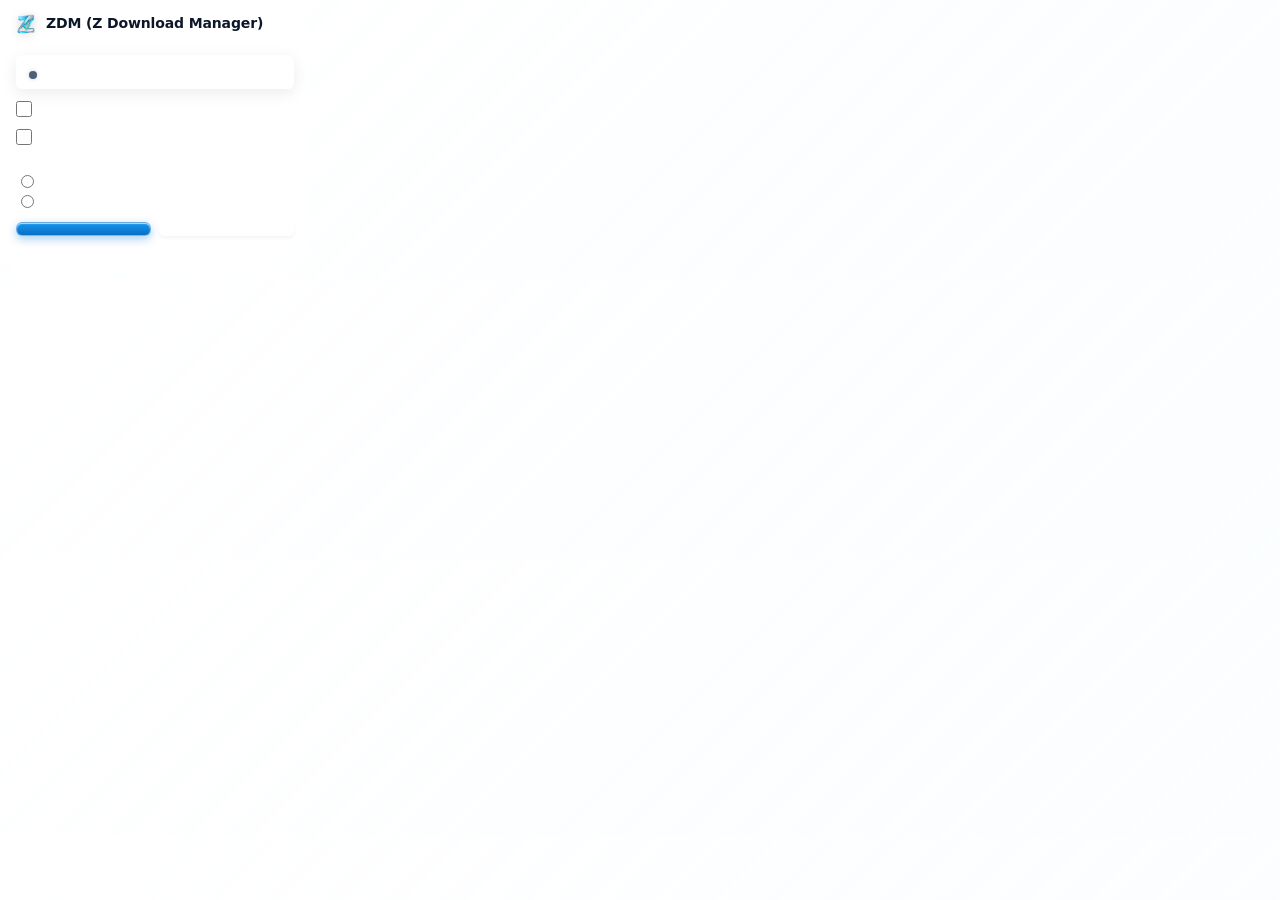
<file: extension/popup.html>
<!doctype html>
<html>
<head>
<meta charset="utf-8">
<link rel="stylesheet" href="popup.css">
</head>
<body>
  <header>
    <img src="icons/icon-32.png" width="20" height="20" alt="">
    <span>ZDM (Z Download Manager)</span>
  </header>
  <section id="status" class="status" role="status">
    <span class="dot" aria-hidden="true"></span>
    <span id="status-text"></span>
  </section>
  <a id="fix" class="link" hidden data-i18n="popup_fix" target="_blank" rel="noopener"></a>
  <p id="declined" class="declined" hidden><span id="declined-what"></span><span id="declined-why"></span></p>
  <label class="switch">
    <input id="take" type="checkbox">
    <span data-i18n="popup_take"></span>
  </label>
  <label class="switch" id="proxy-row" hidden>
    <input id="proxy" type="checkbox">
    <span data-i18n="popup_proxy"></span>
  </label>
  <label class="switch" id="video-hide-fullscreen-row">
    <input id="video-hide-fullscreen" type="checkbox">
    <span data-i18n="popup_video_hide_fullscreen"></span>
  </label>
  <section id="send" class="send">
    <h2 data-i18n="popup_send_to"></h2>
    <label class="choice"><input type="radio" name="to" id="to-here"> <span data-i18n="popup_send_here"></span></label>
    <label class="choice"><input type="radio" name="to" id="to-remote"> <span data-i18n="popup_send_remote"></span></label>
    <div id="remote-form" hidden>
      <input id="remote-url" type="url" dir="ltr" placeholder="https://192.168.1.10:8463/" aria-labelledby="to-remote">
      <input id="remote-code" inputmode="numeric" maxlength="9" dir="ltr" data-i18n-placeholder="popup_remote_code">
      <div class="actions">
        <button id="remote-open" data-i18n="popup_remote_open"></button>
        <button id="remote-pair" class="accent" data-i18n="popup_remote_pair"></button>
      </div>
      <p class="note" data-i18n="popup_remote_help"></p>
      <p id="remote-said" class="note bad" role="status" hidden></p>
    </div>
  </section>
  <button id="exclude" class="row" hidden></button>
  <p id="excluded" class="excluded" role="status" hidden><span id="excluded-text"></span><button id="undo" class="undo" data-i18n="popup_undo"></button></p>
  <div class="actions">
    <button id="open" class="accent" data-i18n="popup_open"></button>
    <button id="options" data-i18n="popup_options"></button>
  </div>
  <section id="media" class="media" hidden>
    <h2 data-i18n="popup_media"></h2>
    <label class="switch">
      <input id="media-title-name" type="checkbox">
      <span data-i18n="popup_media_title_name"></span>
    </label>
    <ul id="media-list"></ul>
    <p id="media-none" class="note" data-i18n="popup_media_none" hidden></p>
    <p id="media-said" class="note" role="status" hidden></p>
  </section>
  <p class="note" data-i18n="popup_alt"></p>
  <footer>
    <span class="footer-links">
      <a id="help" class="link" data-i18n="popup_help" target="_blank" rel="noopener"></a>
      <a id="support" class="link" data-i18n="popup_support" target="_blank" rel="noopener"></a>
    </span>
    <span id="version"></span>
  </footer>
  <script src="popup.js"></script>
</body>
</html>
</file>
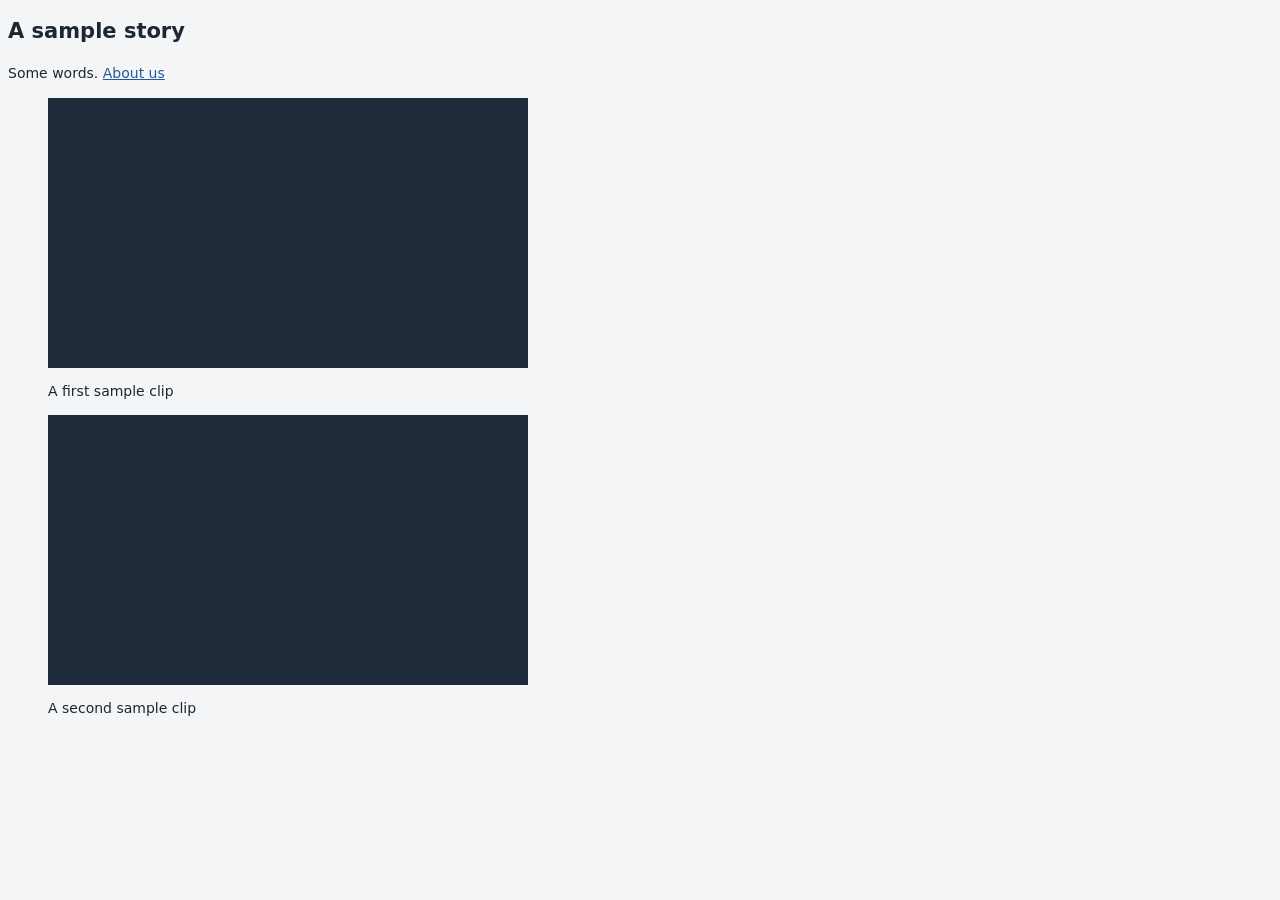
<file: tools/extension/feeds/article.html>
<!doctype html>
<!-- A site the extension knows nothing of: an article with two players and no post around them.
     The page is still theirs to yt-dlp (its generic reader), as before (our own sample). -->
<html><head><meta charset="utf-8"><meta name="mdm-page" content="http://news.example.test/2026/11/a-sample-story"><title>A sample story</title><link rel="stylesheet" href="feeds.css"></head>
<body>
<article><h1>A sample story</h1>
  <p>Some words. <a href="/about">About us</a></p>
  <figure><video data-expect="page"></video><figcaption>A first sample clip</figcaption></figure>
  <figure><video data-expect="page"></video><figcaption>A second sample clip</figcaption></figure>
</article>
</body></html>
</file>
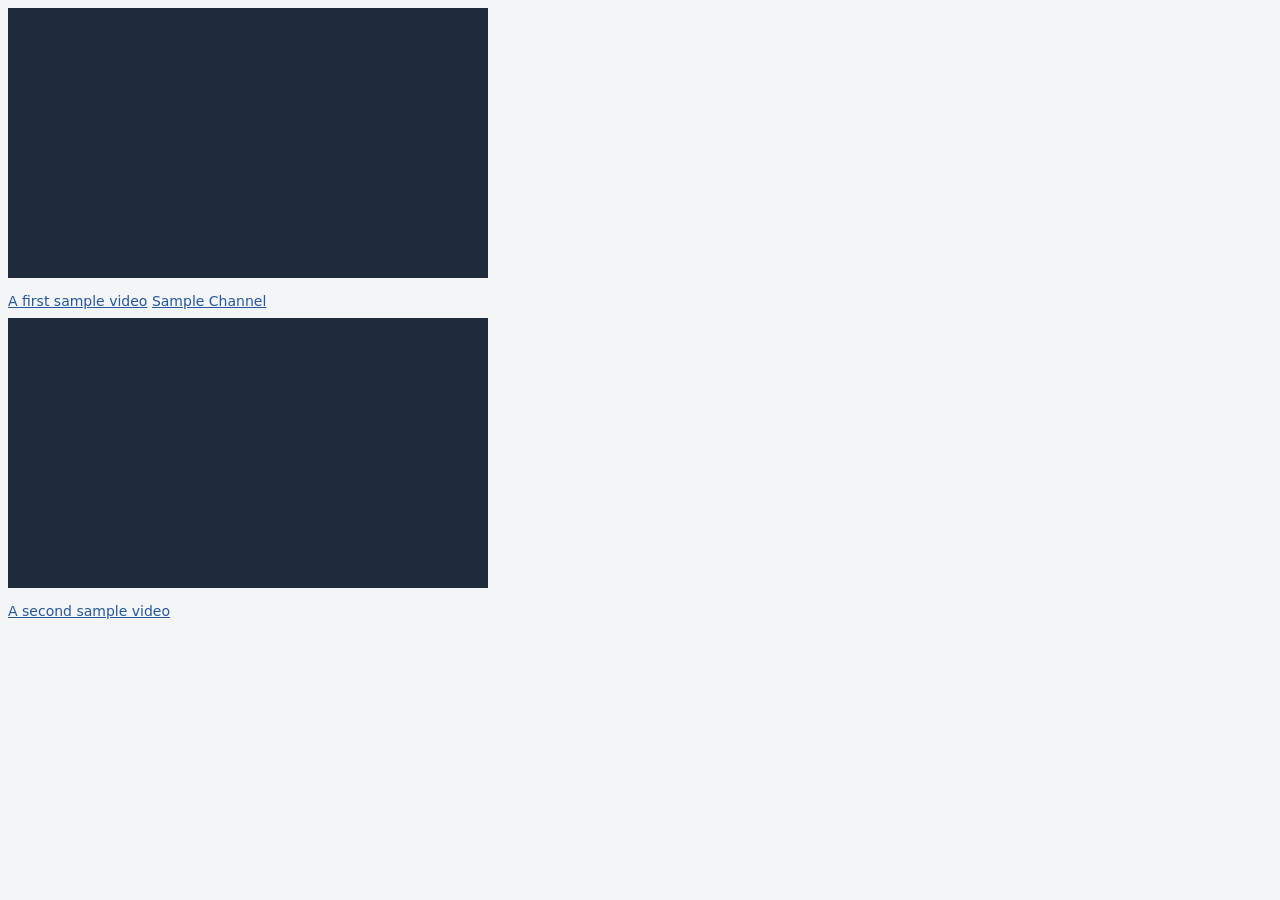
<file: tools/extension/feeds/dailymotion.html>
<!doctype html>
<!-- Dailymotion's home, its cards playing a preview in place (our own sample: no real account or
     video). -->
<html><head><meta charset="utf-8"><meta name="mdm-page" content="https://www.dailymotion.com/"><title>Dailymotion</title><link rel="stylesheet" href="feeds.css"></head>
<body>
<main><div class="feed">
  <div class="card"><a href="/video/x9sampl1"><div class="preview"><video data-expect="https://www.dailymotion.com/video/x9sampl1"></video></div></a>
    <a href="/video/x9sampl1">A first sample video</a> <a href="/samplechannel">Sample Channel</a></div>
  <div class="card"><div class="preview"><video data-expect="https://www.dailymotion.com/video/x9sampl2"></video></div>
    <a href="https://www.dailymotion.com/video/x9sampl2?playlist=x6sampl">A second sample video</a></div>
</div></main>
</body></html>
</file>
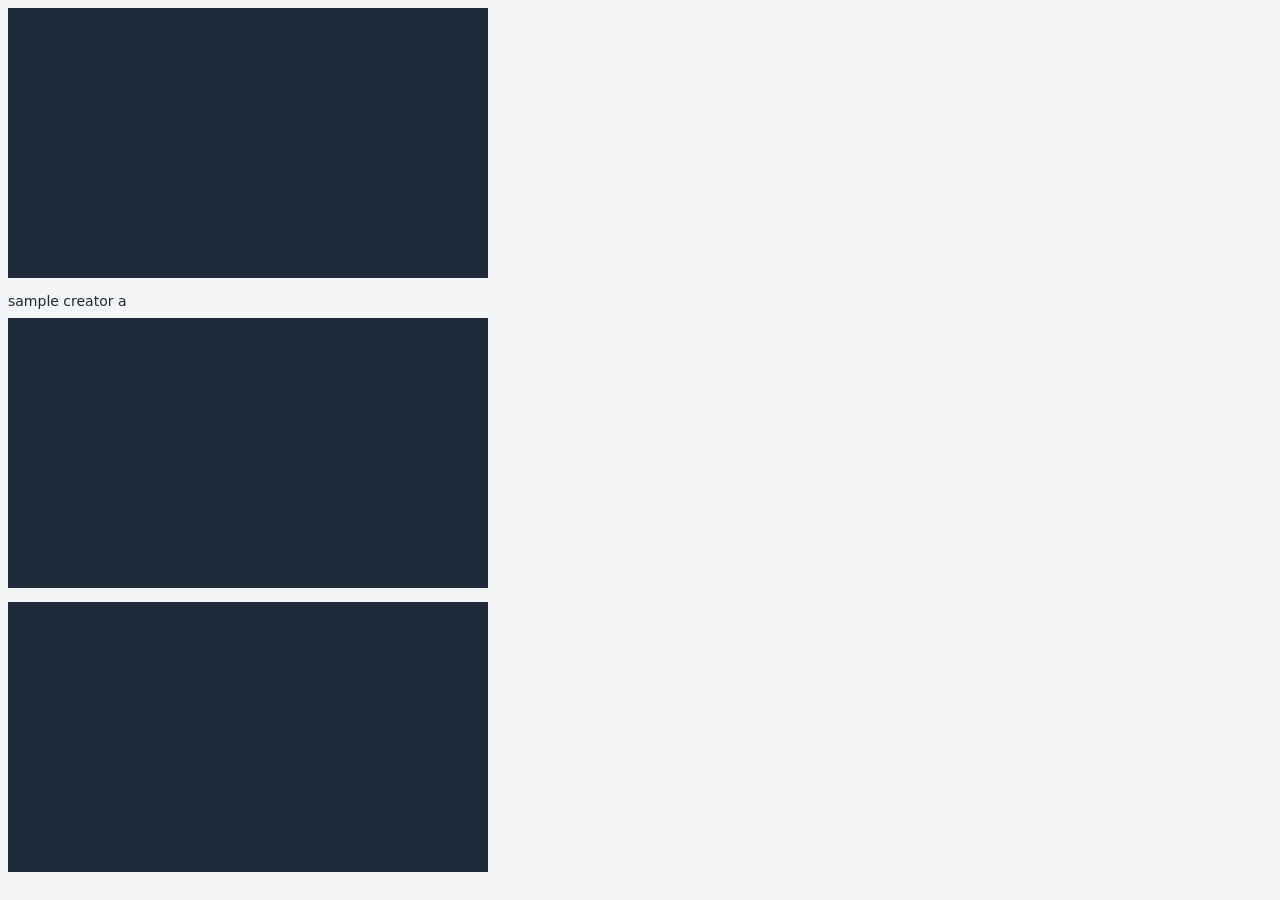
<file: tools/extension/feeds/douyin.html>
<!doctype html>
<!-- Douyin's recommended feed, reduced to what names a video (our own sample: no real account or
     video). Each slide carries its post's id (data-e2e-vid, the aweme id), read as yt-dlp's
     /video/<id>; the active one and the next one the player has ready below it (#1092). -->
<html><head><meta charset="utf-8"><meta name="mdm-page" content="https://www.douyin.com/?recommend=1"><title>抖音-记录美好生活</title><link rel="stylesheet" href="feeds.css"></head>
<body>
<main id="douyin-right-container"><div id="slidelist"><div data-e2e="slideList">
  <div data-e2e="feed-item">
    <div id="sliderVideo" data-e2e="feed-active-video" data-e2e-vid="7690000000000000001">
      <div><div data-xgplayerid="sample-1"><xg-video-container><video data-expect="https://www.douyin.com/video/7690000000000000001"></video></xg-video-container></div></div>
      <div class="info"><span>sample creator a</span></div>
    </div>
  </div>
  <div data-e2e="feed-item">
    <div id="sliderVideo" data-e2e="feed-video" data-e2e-vid="7690000000000000002">
      <div><div data-xgplayerid="sample-2"><xg-video-container><video data-expect="https://www.douyin.com/video/7690000000000000002"></video></xg-video-container></div></div>
    </div>
  </div>
  <div data-e2e="feed-item">
    <div data-e2e="feed-live">
      <div><xg-video-container><video data-expect="none"></video></xg-video-container></div>
    </div>
  </div>
</div></div></main>
</body></html>
</file>
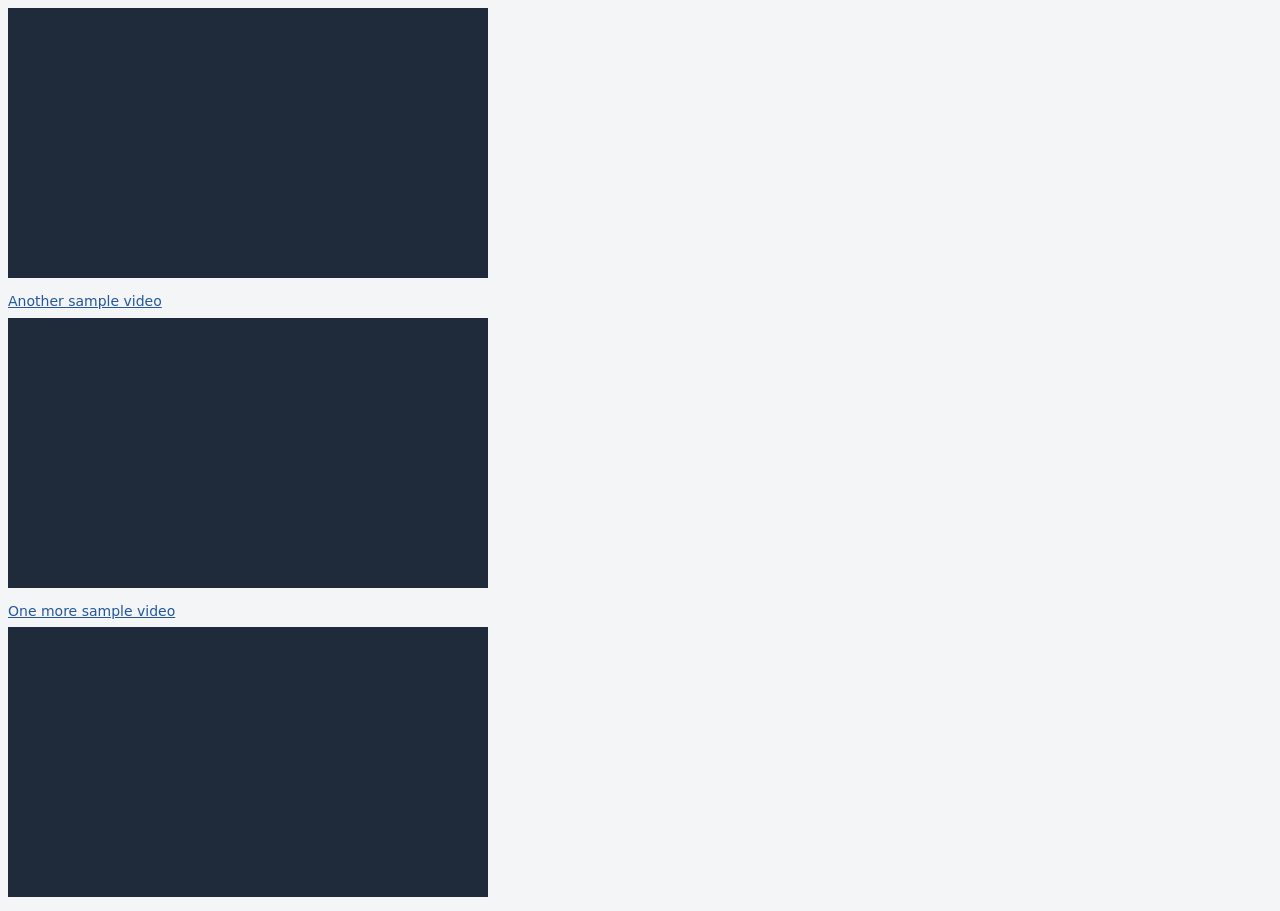
<file: tools/extension/feeds/facebook-watch.html>
<!doctype html>
<!-- A Facebook video's own page: its player names nothing, the page is the video's; the videos
     listed under it name their own. -->
<html><head><meta charset="utf-8"><meta name="mdm-page" content="https://www.facebook.com/watch/?v=5678901234567890"><title>Facebook</title><link rel="stylesheet" href="feeds.css"></head>
<body>
<div role="main">
  <div class="x1lliihq"><video data-expect="page"></video></div>
  <div class="more-videos">
    <div><a href="https://www.facebook.com/watch/?v=6789012345678901">Another sample video</a><video data-expect="https://www.facebook.com/watch/?v=6789012345678901"></video></div>
    <div><a href="https://www.facebook.com/watch/?v=7890123456789012">One more sample video</a><video data-expect="https://www.facebook.com/watch/?v=7890123456789012"></video></div>
  </div>
</div>
</body></html>
</file>
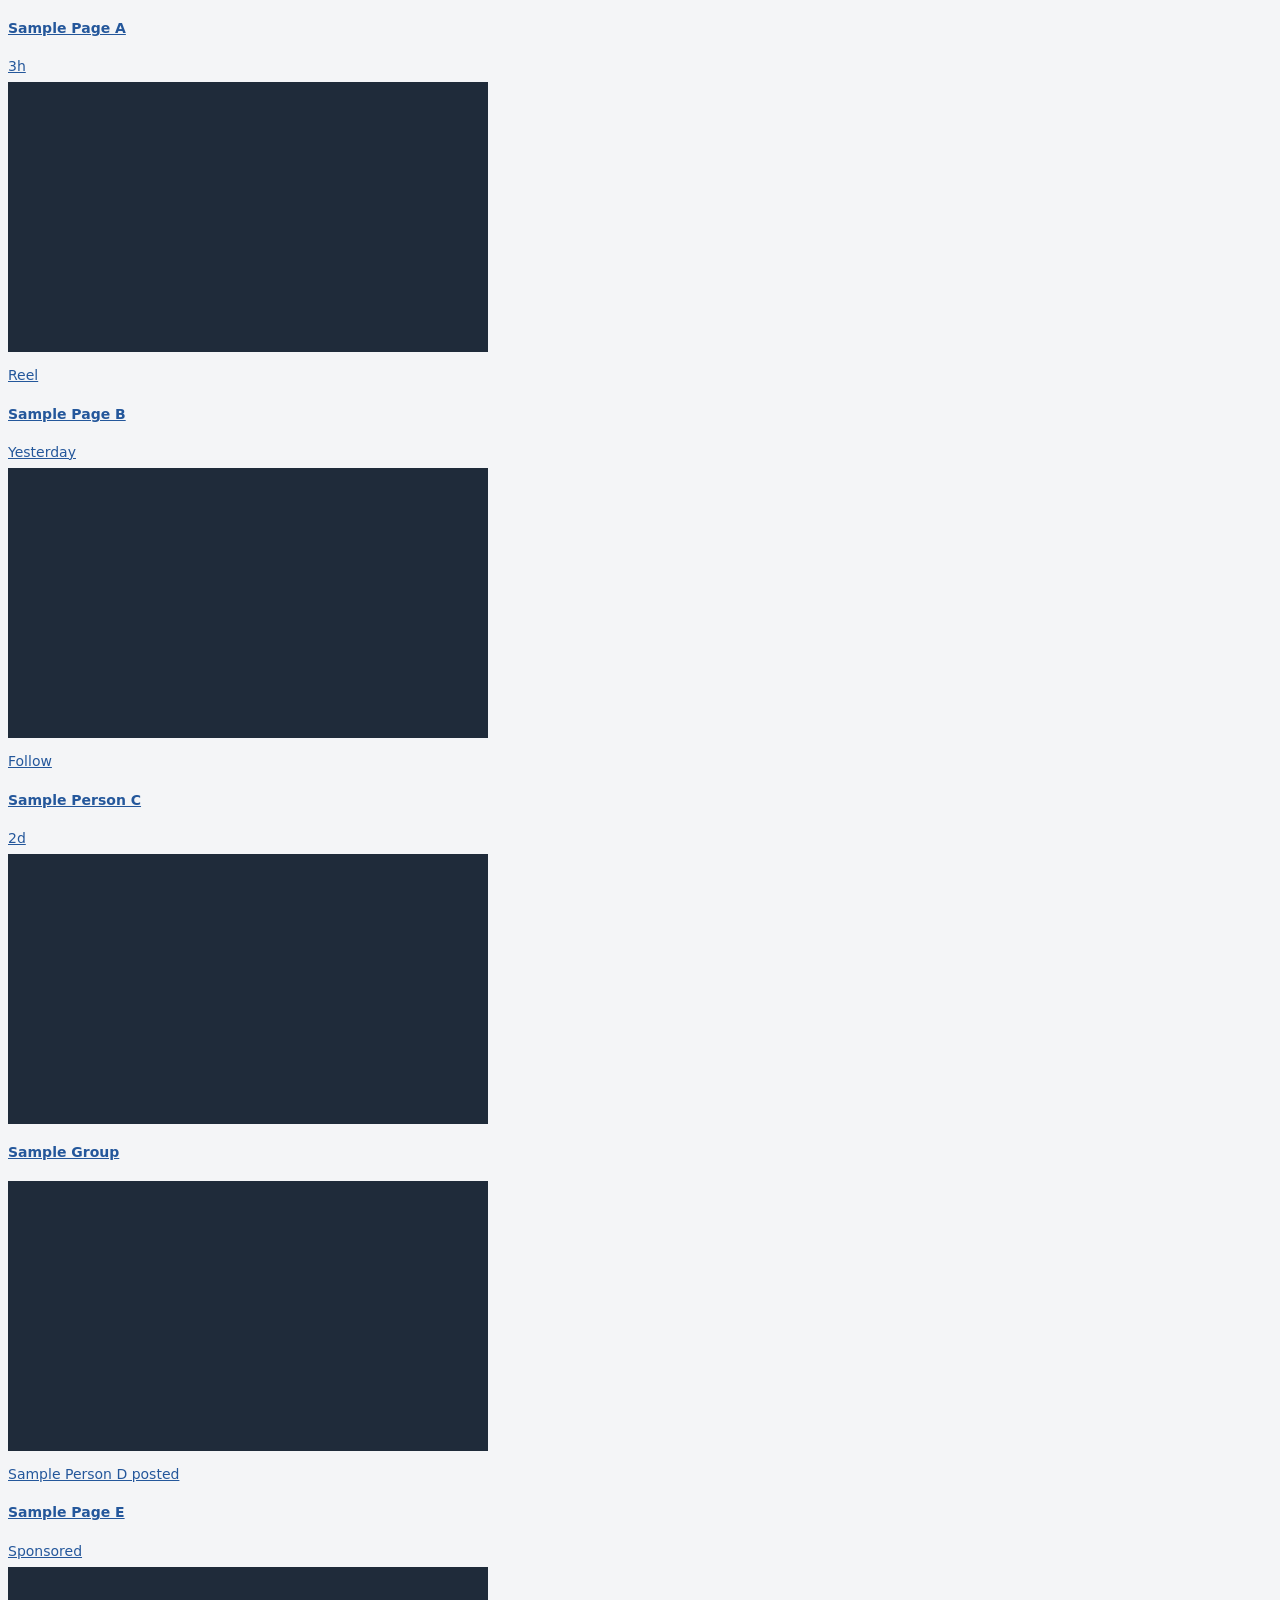
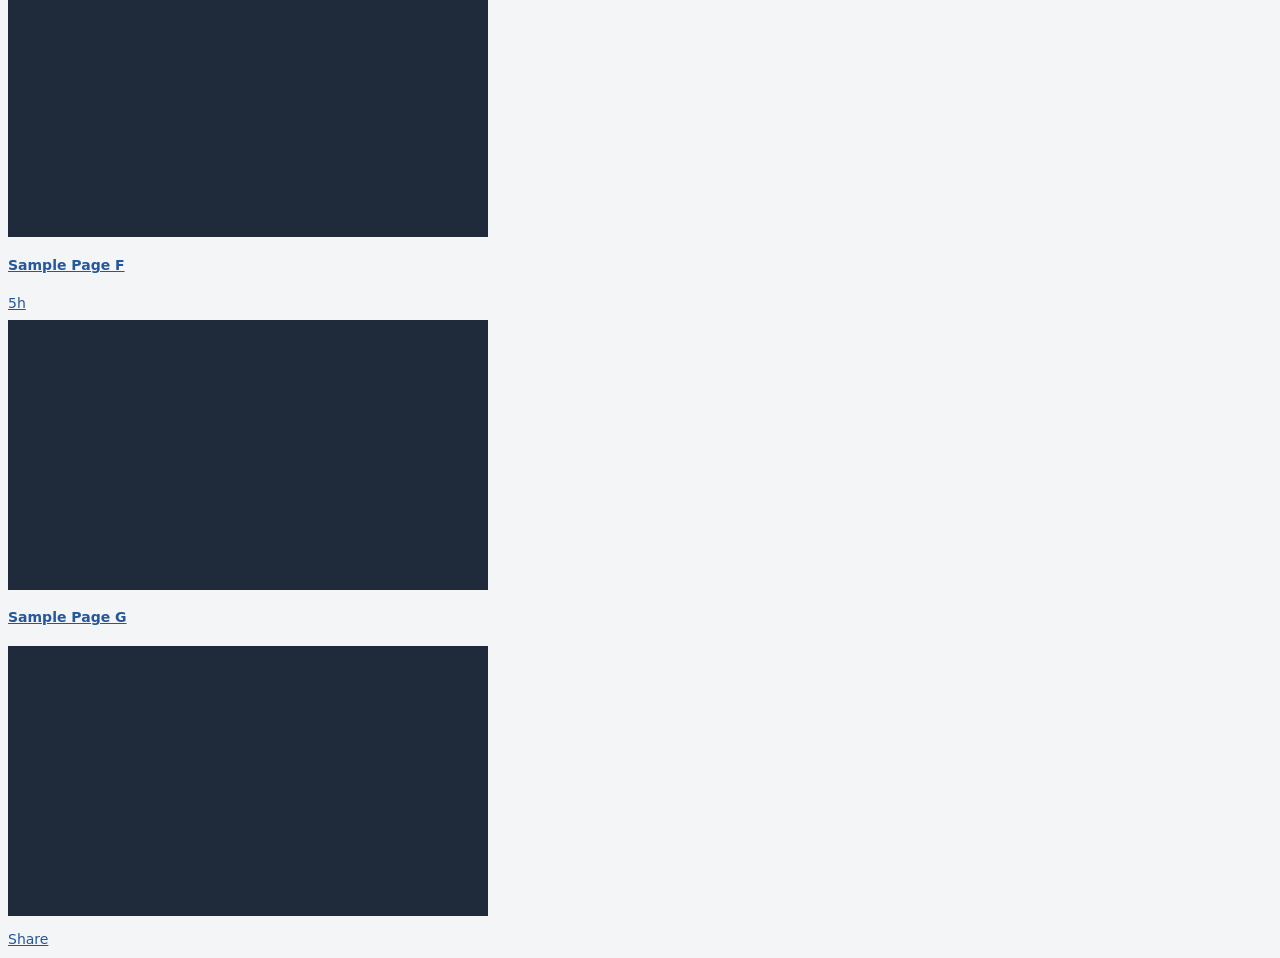
<file: tools/extension/feeds/facebook.html>
<!doctype html>
<!-- Facebook's home feed (#643), reduced to what names a post (our own sample: no real person, post
     or text). data-expect: what the button must send for each video ("page", "none"). -->
<html><head><meta charset="utf-8"><meta name="mdm-page" content="https://www.facebook.com/"><title>Facebook</title><link rel="stylesheet" href="feeds.css"></head>
<body>
<div role="main">
<div role="feed">
  <div aria-posinset="1" aria-describedby=":r1:">
    <div class="x1yztbdb">
      <h4><a href="https://www.facebook.com/sample.page.a?__cft__=AZx">Sample Page A</a></h4>
      <span><a href="#" role="link">3h</a></span>
      <div class="x1lliihq"><video data-expect="https://www.facebook.com/reel/1234567890123456/"></video></div>
      <a href="https://www.facebook.com/reel/1234567890123456/?s=fb_shorts_tab&amp;__cft__=AZx" aria-label="Open reel">Reel</a>
    </div>
  </div>
  <div aria-posinset="2" aria-describedby=":r2:">
    <div class="x1yztbdb">
      <h4><a href="https://www.facebook.com/sample.page.b">Sample Page B</a></h4>
      <span><a href="https://www.facebook.com/sample.page.b/videos/a-sample-title/2345678901234567/?__cft__=AZy">Yesterday</a></span>
      <div class="x1lliihq"><video data-expect="https://www.facebook.com/watch/?v=2345678901234567"></video></div>
      <a href="https://www.facebook.com/sample.page.b">Follow</a>
    </div>
  </div>
  <div aria-posinset="3" aria-describedby=":r3:">
    <div class="x1yztbdb">
      <h4><a href="https://www.facebook.com/sample.person.c">Sample Person C</a></h4>
      <span><a href="https://www.facebook.com/sample.person.c/posts/pfbid02SampleSampleSampleSampleSampleSample1l">2d</a></span>
      <div class="x1lliihq"><video data-expect="https://www.facebook.com/sample.person.c/posts/pfbid02SampleSampleSampleSampleSampleSample1l"></video></div>
    </div>
  </div>
  <div aria-posinset="4" aria-describedby=":r4:">
    <div class="x1yztbdb">
      <h4><a href="https://www.facebook.com/groups/123456789012/">Sample Group</a></h4>
      <div data-video-id="3456789012345678"><video data-expect="https://www.facebook.com/watch/?v=3456789012345678"></video></div>
      <a href="https://www.facebook.com/groups/123456789012/posts/4567890123456789/">Sample Person D posted</a>
    </div>
  </div>
  <div aria-posinset="5" aria-describedby=":r5:">
    <div class="x1yztbdb">
      <h4><a href="https://www.facebook.com/sample.page.e">Sample Page E</a></h4>
      <span><a href="#" role="link">Sponsored</a></span>
      <div class="x1lliihq"><video data-expect="none"></video></div>
    </div>
  </div>
  <div aria-posinset="6" aria-describedby=":r6:">
    <div class="x1yztbdb">
      <h4><a href="https://www.facebook.com/sample.page.f">Sample Page F</a></h4>
      <span><a href="https://www.facebook.com/permalink.php?story_fbid=pfbid0SampleStory6&amp;id=100000000000006">5h</a></span>
      <div class="x1lliihq"><video data-expect="https://www.facebook.com/permalink.php?story_fbid=pfbid0SampleStory6&amp;id=100000000000006"></video></div>
    </div>
  </div>
  <div aria-posinset="7" aria-describedby=":r7:">
    <div class="x1yztbdb">
      <h4><a href="https://www.facebook.com/sample.page.g">Sample Page G</a></h4>
      <div class="x1lliihq"><video data-expect="https://fb.watch/sAmPlE7x/"></video></div>
      <a href="https://fb.watch/sAmPlE7x/?mibextid=sample">Share</a>
    </div>
  </div>
</div>
</div>
</body></html>
</file>
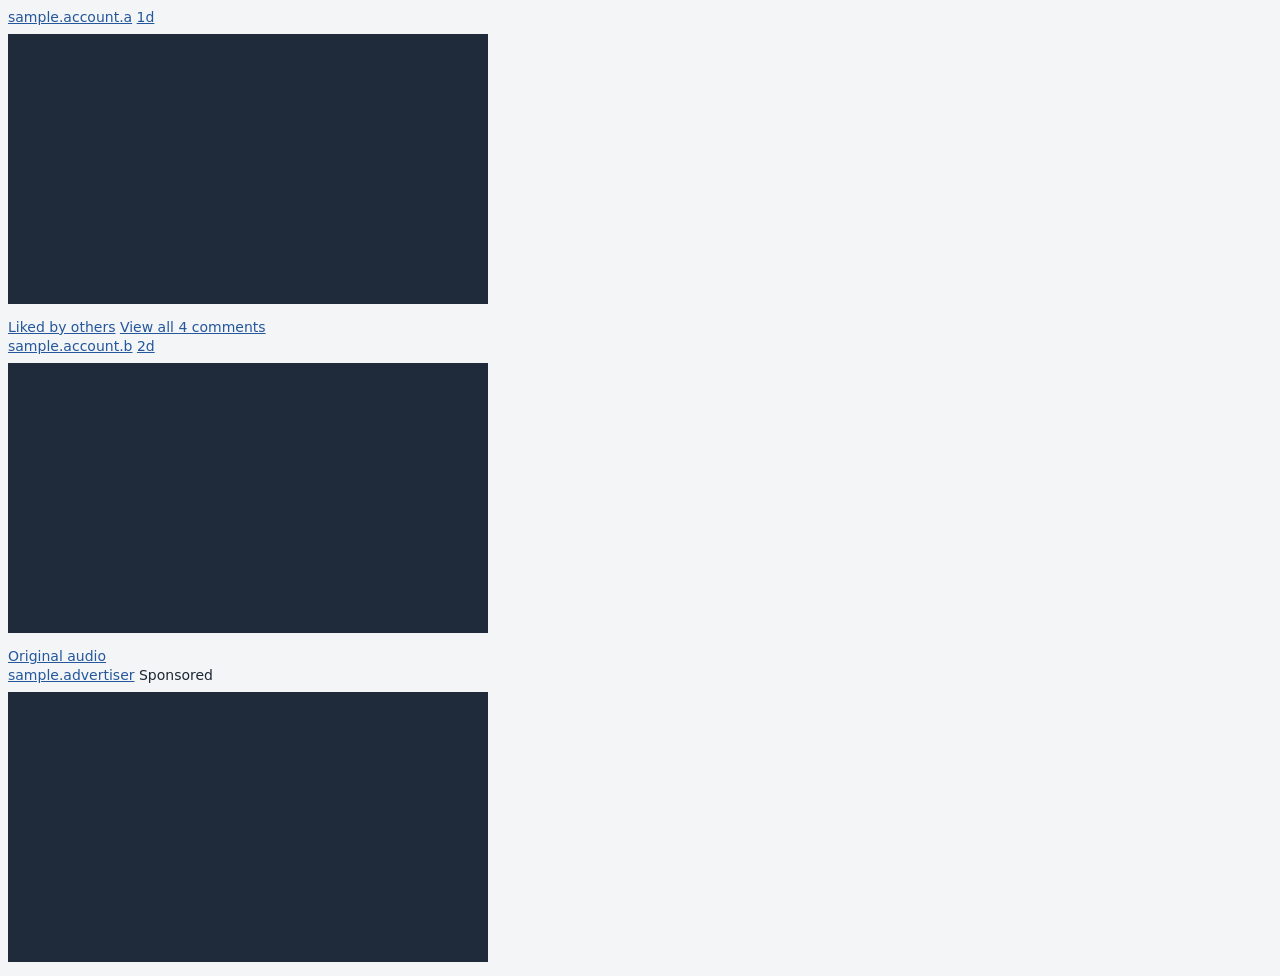
<file: tools/extension/feeds/instagram.html>
<!doctype html>
<!-- Instagram's home feed, reduced to what names a post (our own sample: no real account, post or
     text). data-expect: what the button must send for each video. -->
<html><head><meta charset="utf-8"><meta name="mdm-page" content="https://www.instagram.com/"><title>Instagram</title><link rel="stylesheet" href="feeds.css"></head>
<body>
<main role="main"><div><div>
  <article>
    <header><a href="/sample.account.a/">sample.account.a</a> <a href="/p/DSampleCode1/"><time datetime="2026-11-10T09:00:00.000Z">1d</time></a></header>
    <div><video data-expect="https://www.instagram.com/p/DSampleCode1/"></video></div>
    <a href="/p/DSampleCode1/liked_by/">Liked by others</a>
    <a href="/p/DSampleCode1/comments/">View all 4 comments</a>
  </article>
  <article>
    <header><a href="/sample.account.b/">sample.account.b</a> <a href="/reel/DSampleCode2/"><time datetime="2026-11-09T09:00:00.000Z">2d</time></a></header>
    <div><video data-expect="https://www.instagram.com/reel/DSampleCode2/"></video></div>
    <a href="/reels/audio/1234567890123456/">Original audio</a>
  </article>
  <article>
    <header><a href="/sample.advertiser/">sample.advertiser</a> Sponsored</header>
    <div><video data-expect="none"></video></div>
  </article>
</div></div></main>
</body></html>
</file>
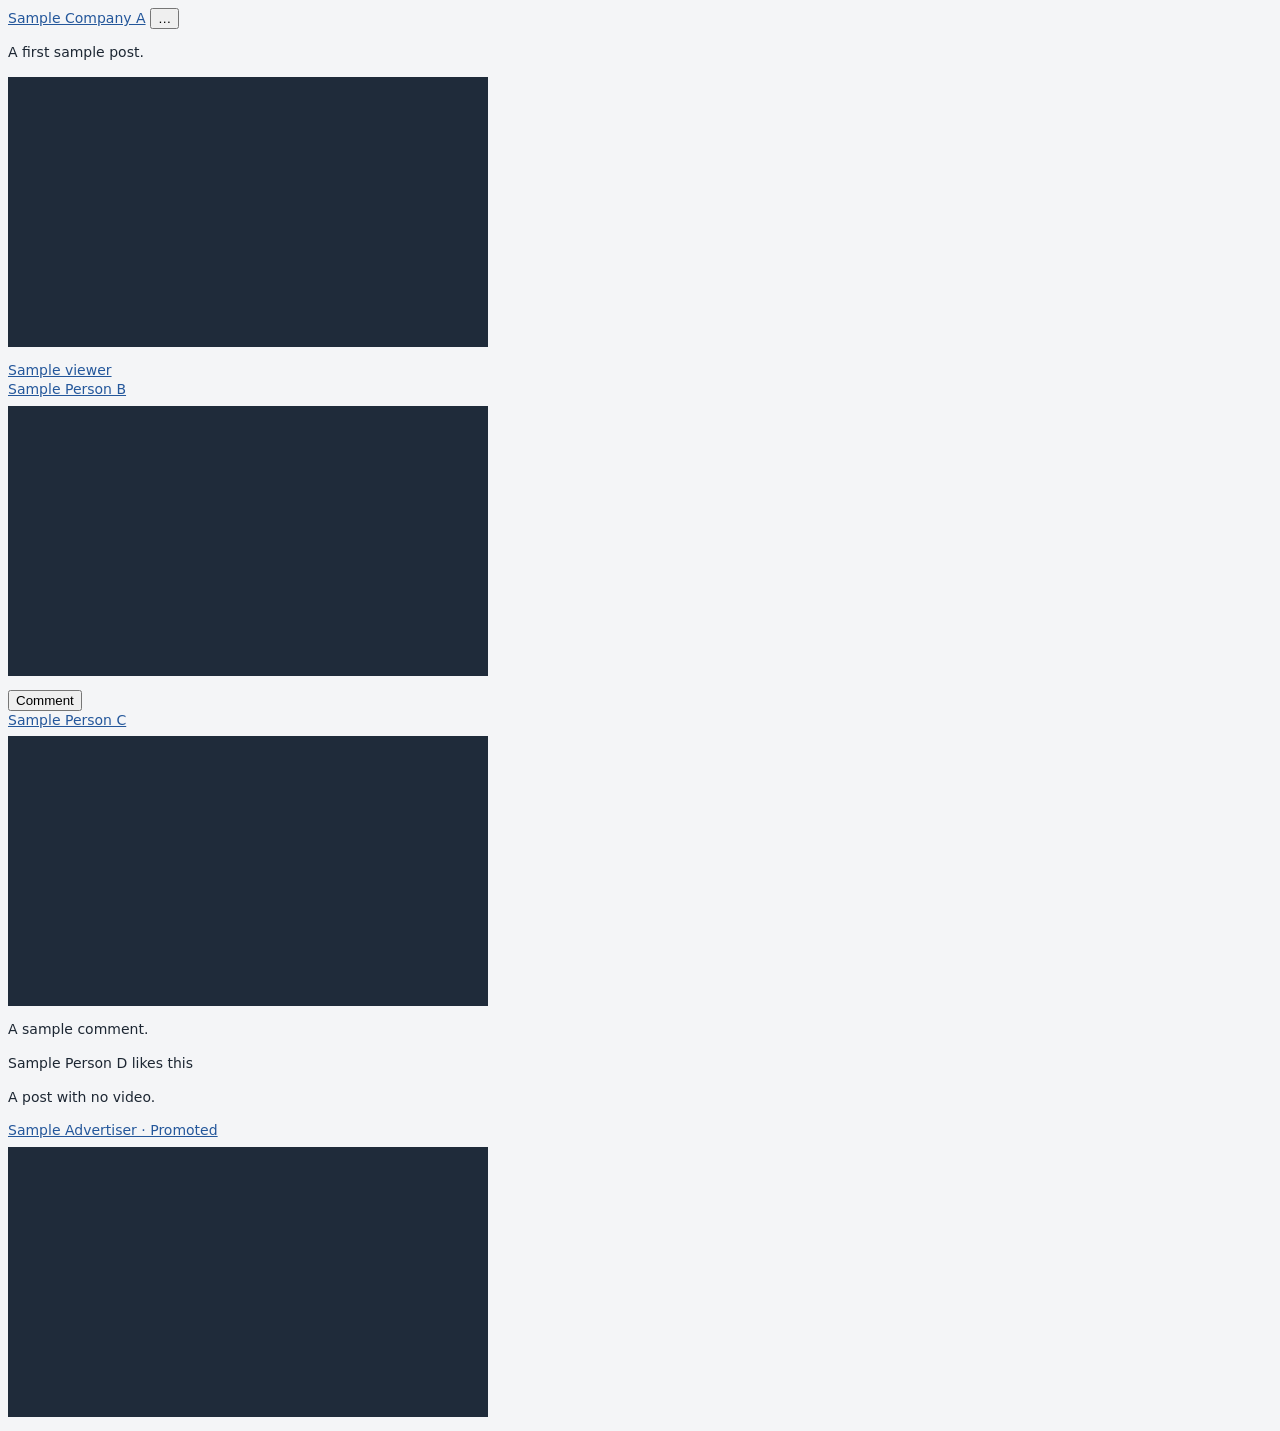
<file: tools/extension/feeds/linkedin-sdui.html>
<!doctype html>
<!-- LinkedIn's feed as its server-driven app draws it since 2026 (the structure of a signed-in
     feed, our own sample: no real person, post or id). No URN sits near a video: a post is named
     only in the keys of its parts (componentkey): its text's translation key (its ugcPost), its
     comments' URNs (its activity), and its comment tools' key (base64 of a protobuf naming its
     activity, field 1, or its ugcPost, field 2). data-expect: what the button must send. -->
<html><head><meta charset="utf-8"><meta name="mdm-page" content="https://www.linkedin.com/feed/foryou/"><title>Feed | LinkedIn</title><link rel="stylesheet" href="feeds.css"></head>
<body>
<div id="root" data-strictmode="true"><div data-layout-grid=""><div><main id="workspace" tabindex="-1"><div><div><section aria-label="Primary content"><div>
<div data-sdui-screen="com.linkedin.sdui.flagshipnav.feed.ForYouFeed">
<div role="list" data-testid="mainFeed" data-component-type="LazyColumn" componentkey="container-update-list_mainFeed-lazy-container">
  <div data-lazy-mount-id="sample1"><div data-display-contents="true"><div><div id="expandedSampleHashA" componentkey="expandedSampleHashA">
    <div role="listitem" componentkey="update-card-focusSampleHashAFeedType_MAIN_FEED_RELEVANCE">
      <div data-display-contents="true"><div componentkey="SampleHashA">
        <a href="https://www.linkedin.com/company/sample-company-a/" componentkey="0b5d2f0e-0000-4000-8000-000000000001">Sample Company A</a>
        <button componentkey="0b5d2f0e-0000-4000-8000-000000000002" aria-label="Open control menu for post by Sample Company A">…</button>
        <div componentkey="translatable-commentary-FeTranslationUrn(contentUrnCommentUrn=null, contentUrnGroupPostUrn=null, contentUrnShareUrn=null, contentUrnUgcPostUrn=ContentUrnUgcPostUrn(userGeneratedContentPostUrn=UserGeneratedContentPostUrn(userGeneratedContentId=7391000000000000033)), detectedLocale=, targetLocale=en)"><p>A first sample post.</p></div>
        <div componentkey="0b5d2f0e-0000-4000-8000-000000000003" data-color-scheme="dark"><div tabindex="0" componentkey="0b5d2f0e-0000-4000-8000-000000000004">
          <div data-vjs-player="true" id="SampleVideoA" tabindex="-1" role="region" aria-label="Video Player">
            <video id="SampleVideoA_html5_api" role="application" preload="metadata" playsinline muted data-expect="https://www.linkedin.com/feed/update/urn:li:ugcPost:7391000000000000033/"></video>
          </div>
        </div></div>
        <a href="https://www.linkedin.com/feed/foryou/">Sample viewer</a>
      </div></div>
    </div>
  </div></div></div></div>
  <div data-lazy-mount-id="sample2"><div data-display-contents="true"><div><div id="expandedSampleHashB" componentkey="expandedSampleHashB">
    <div role="listitem" componentkey="update-card-focusSampleHashBFeedType_MAIN_FEED_RELEVANCE">
      <div data-display-contents="true"><div componentkey="SampleHashB">
        <a href="https://www.linkedin.com/in/sample-person-b/" componentkey="0b5d2f0e-0000-4000-8000-000000000011">Sample Person B</a>
        <div componentkey="0b5d2f0e-0000-4000-8000-000000000013" data-color-scheme="dark"><div tabindex="0" componentkey="0b5d2f0e-0000-4000-8000-000000000014">
          <div data-vjs-player="true" id="SampleVideoB" tabindex="-1" role="region" aria-label="Video Player">
            <video id="SampleVideoB_html5_api" role="application" preload="metadata" playsinline muted data-expect="https://www.linkedin.com/feed/update/urn:li:ugcPost:7391000000000000022/"></video>
          </div>
        </div></div>
        <button componentkey="0b5d2f0e-0000-4000-8000-000000000015" aria-label="Comment">Comment</button>
        <div id="EgsIrIDM7ufVjZLNAQ-replaceableCommentToolsSampleHashBFeedType_MAIN_FEED_RELEVANCE" componentkey="EgsIrIDM7ufVjZLNAQ-replaceableCommentToolsSampleHashBFeedType_MAIN_FEED_RELEVANCE"></div>
      </div></div>
    </div>
  </div></div></div></div>
  <div data-lazy-mount-id="sample3"><div data-display-contents="true"><div><div id="expandedSampleHashC" componentkey="expandedSampleHashC">
    <div role="listitem" componentkey="update-card-focusSampleHashCFeedType_MAIN_FEED_RELEVANCE">
      <div data-display-contents="true"><div componentkey="SampleHashC">
        <a href="https://www.linkedin.com/in/sample-person-c/" componentkey="0b5d2f0e-0000-4000-8000-000000000021">Sample Person C</a>
        <div componentkey="0b5d2f0e-0000-4000-8000-000000000023" data-color-scheme="dark"><div tabindex="0" componentkey="0b5d2f0e-0000-4000-8000-000000000024">
          <div data-vjs-player="true" id="SampleVideoC" tabindex="-1" role="region" aria-label="Video Player">
            <video id="SampleVideoC_html5_api" role="application" preload="metadata" playsinline muted data-expect="https://www.linkedin.com/feed/update/urn:li:activity:7391000000000000044/"></video>
          </div>
        </div></div>
        <div id="CgsI2IDM7ufVjZLNAQ-replaceableCommentToolsSampleHashCFeedType_MAIN_FEED_RELEVANCE" componentkey="CgsI2IDM7ufVjZLNAQ-replaceableCommentToolsSampleHashCFeedType_MAIN_FEED_RELEVANCE"></div>
        <div componentkey="CommentComponentReference_urn:li:comment:(activity:7391000000000000044,7391000000000000045)"><p>A sample comment.</p></div>
        <div componentkey="replaceableComment_urn:li:comment:(activity:7391000000000000044,7391000000000000045)"></div>
      </div></div>
    </div>
  </div></div></div></div>
  <div data-lazy-mount-id="sample4"><div data-display-contents="true"><div><div id="expandedSampleHashD" componentkey="expandedSampleHashD">
    <div role="listitem" componentkey="update-card-focusSampleHashDFeedType_MAIN_FEED_RELEVANCE">
      <div data-display-contents="true"><div componentkey="SampleHashD">
        <div componentkey="feed-header-urn:li:activity:7391000000000000055-0">Sample Person D likes this</div>
        <p>A post with no video.</p>
        <div id="CgsI7oDM7ufVjZLNAQ-replaceableCommentToolsSampleHashDFeedType_MAIN_FEED_RELEVANCE" componentkey="CgsI7oDM7ufVjZLNAQ-replaceableCommentToolsSampleHashDFeedType_MAIN_FEED_RELEVANCE"></div>
      </div></div>
    </div>
  </div></div></div></div>
  <div data-lazy-mount-id="sample5"><div data-display-contents="true"><div><div id="expandedSampleHashE" componentkey="expandedSampleHashE">
    <div role="listitem" componentkey="update-card-focusSampleHashEFeedType_MAIN_FEED_RELEVANCE">
      <div data-display-contents="true"><div componentkey="SampleHashE">
        <a href="https://www.linkedin.com/company/sample-advertiser/" componentkey="0b5d2f0e-0000-4000-8000-000000000041">Sample Advertiser · Promoted</a>
        <div componentkey="0b5d2f0e-0000-4000-8000-000000000043" data-color-scheme="dark"><div tabindex="0" componentkey="0b5d2f0e-0000-4000-8000-000000000044">
          <div data-vjs-player="true" id="SampleVideoE" tabindex="-1" role="region" aria-label="Video Player">
            <video id="SampleVideoE_html5_api" role="application" preload="metadata" playsinline muted data-expect="none"></video>
          </div>
        </div></div>
      </div></div>
    </div>
  </div></div></div></div>
</div>
</div>
</div></section></div></div></main></div></div></div>
</body></html>
</file>
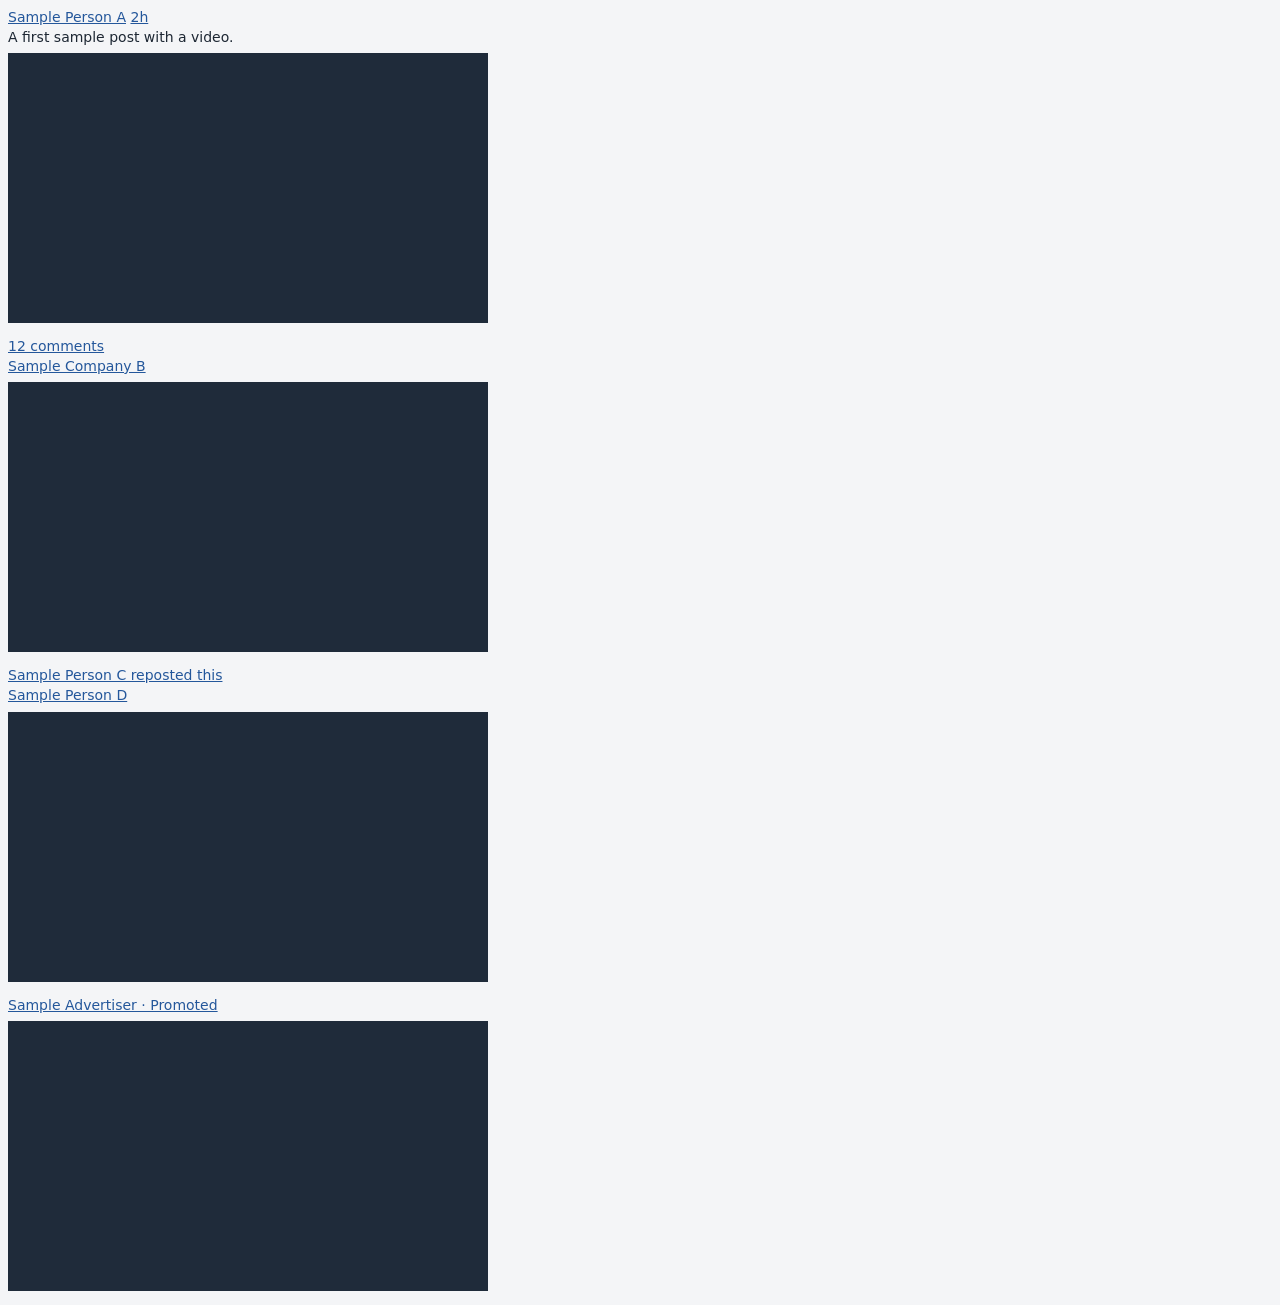
<file: tools/extension/feeds/linkedin.html>
<!doctype html>
<!-- LinkedIn's home feed, reduced to what names a post (our own sample: no real person, post or
     text). Each <video> says what the button must send for it (data-expect: an address, "page"
     for the page's own, "none" for nothing). -->
<html><head><meta charset="utf-8"><meta name="mdm-page" content="https://www.linkedin.com/feed/"><title>Feed | LinkedIn</title><link rel="stylesheet" href="feeds.css"></head>
<body>
<main class="scaffold-layout__main">
<div class="scaffold-finite-scroll__content" data-finite-scroll-hotkey-context="FEED">
  <div data-id="urn:li:activity:7390000000000000001" class="relative" data-finite-scroll-hotkey-item="0">
    <div class="feed-shared-update-v2" data-urn="urn:li:activity:7390000000000000001" role="article">
      <div class="update-components-actor">
        <a class="update-components-actor__meta-link" href="https://www.linkedin.com/in/sample-person-a/">Sample Person A</a>
        <a class="update-components-actor__sub-description-link" href="https://www.linkedin.com/feed/update/urn:li:activity:7390000000000000001/">2h</a>
      </div>
      <div class="update-components-text">A first sample post with a video.</div>
      <div class="update-components-linkedin-video"><div class="video-js" data-vjs-player="">
        <video class="vjs-tech" data-expect="https://www.linkedin.com/feed/update/urn:li:activity:7390000000000000001/"></video>
      </div></div>
      <div class="social-details-social-counts"><a href="https://www.linkedin.com/feed/update/urn:li:ugcPost:7390000000000000101/">12 comments</a></div>
    </div>
  </div>
  <div data-id="urn:li:aggregate:(urn:li:ugcPost:7390000000000000002)" class="relative" data-finite-scroll-hotkey-item="1">
    <div class="feed-shared-update-v2" data-urn="urn:li:ugcPost:7390000000000000002" role="article">
      <div class="update-components-actor"><a href="https://www.linkedin.com/company/sample-company-b/">Sample Company B</a></div>
      <div class="update-components-linkedin-video"><div class="video-js" data-vjs-player="">
        <video class="vjs-tech" data-expect="https://www.linkedin.com/feed/update/urn:li:ugcPost:7390000000000000002/"></video>
      </div></div>
    </div>
  </div>
  <div data-id="urn:li:activity:7390000000000000003" class="relative" data-finite-scroll-hotkey-item="2">
    <div class="feed-shared-update-v2" data-urn="urn:li:activity:7390000000000000003" role="article">
      <div class="update-components-actor"><a href="https://www.linkedin.com/in/sample-person-c/">Sample Person C reposted this</a></div>
      <div class="update-components-mini-update-v2">
        <a class="update-components-mini-update-v2__link-to-details-page" href="https://www.linkedin.com/feed/update/urn:li:activity:7390000000000000004/">Sample Person D</a>
        <div class="update-components-linkedin-video"><div class="video-js" data-vjs-player="">
          <video class="vjs-tech" data-expect="https://www.linkedin.com/feed/update/urn:li:activity:7390000000000000004/"></video>
        </div></div>
      </div>
    </div>
  </div>
  <div class="relative" data-finite-scroll-hotkey-item="3">
    <div class="feed-shared-update-v2" role="article">
      <div class="update-components-actor"><a href="https://www.linkedin.com/company/sample-advertiser/">Sample Advertiser · Promoted</a></div>
      <div class="update-components-linkedin-video"><div class="video-js" data-vjs-player="">
        <video class="vjs-tech" data-expect="none"></video>
      </div></div>
    </div>
  </div>
</div>
</main>
</body></html>
</file>
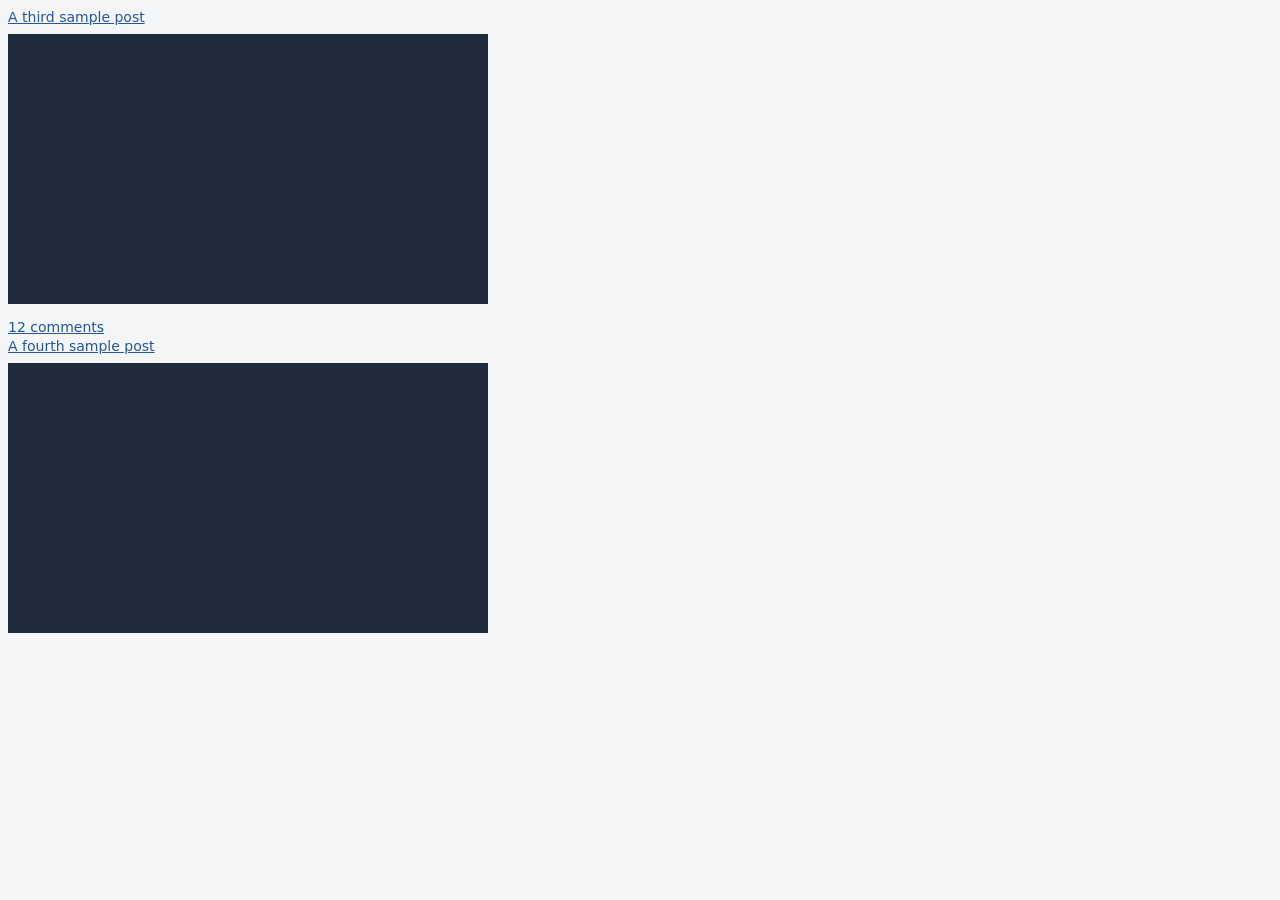
<file: tools/extension/feeds/reddit-old.html>
<!doctype html>
<!-- old.reddit.com's listing: each post (.thing) names its permalink; an expanded video plays in
     the listing (our own sample). -->
<html><head><meta charset="utf-8"><meta name="mdm-page" content="https://old.reddit.com/r/samplesub/"><title>samplesub</title><link rel="stylesheet" href="feeds.css"></head>
<body>
<div id="siteTable" class="sitetable linklisting">
  <div class="thing link" data-fullname="t3_1abcde3" data-permalink="/r/samplesub/comments/1abcde3/a_third_sample_post/">
    <a class="title" href="/r/samplesub/comments/1abcde3/a_third_sample_post/">A third sample post</a>
    <div class="expando"><div class="reddit-video-player-root"><video data-expect="{origin}/r/samplesub/comments/1abcde3/"></video></div></div>
    <a class="comments" href="https://old.reddit.com/r/samplesub/comments/1abcde3/a_third_sample_post/">12 comments</a>
  </div>
  <div class="thing link" data-fullname="t3_1abcde4" data-permalink="/r/samplesub/comments/1abcde4/a_fourth_sample_post/">
    <a class="title" href="/r/samplesub/comments/1abcde4/a_fourth_sample_post/">A fourth sample post</a>
    <div class="expando"><div class="reddit-video-player-root"><video data-expect="{origin}/r/samplesub/comments/1abcde4/"></video></div></div>
  </div>
</div>
</body></html>
</file>
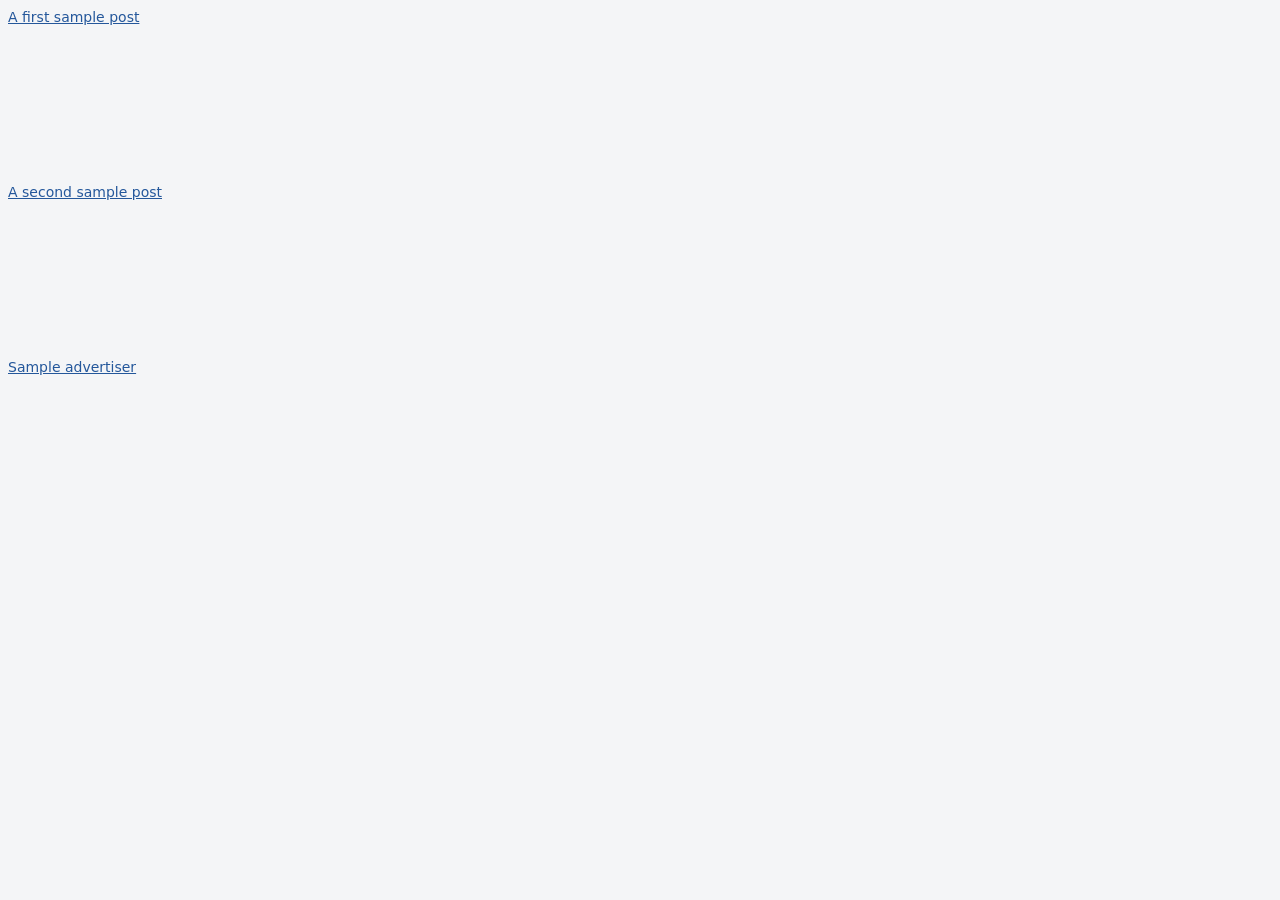
<file: tools/extension/feeds/reddit.html>
<!doctype html>
<!-- Reddit's front page (shreddit), reduced to what names a post (our own sample: no real account,
     post or text). Its player keeps the <video> in its own shadow root. data-expect: what the
     button must send for each video ("page", "none"). {origin}: the page's own host. -->
<html><head><meta charset="utf-8"><meta name="mdm-page" content="https://www.reddit.com/"><title>Reddit - The heart of the internet</title><link rel="stylesheet" href="feeds.css"></head>
<body>
<shreddit-app><main>
<shreddit-feed>
  <article aria-label="A first sample post">
    <shreddit-post permalink="/r/samplesub/comments/1abcde1/a_first_sample_post/" post-type="video" id="t3_1abcde1">
      <a slot="full-post-link" href="/r/samplesub/comments/1abcde1/a_first_sample_post/">A first sample post</a>
      <shreddit-player-2><template shadowrootmode="open"><div class="container"><video data-expect="{origin}/r/samplesub/comments/1abcde1/"></video></div></template></shreddit-player-2>
    </shreddit-post>
  </article>
  <article aria-label="A second sample post">
    <shreddit-post permalink="/r/othersample/comments/1abcde2/a_second_sample_post/" post-type="video" id="t3_1abcde2">
      <a slot="full-post-link" href="/r/othersample/comments/1abcde2/a_second_sample_post/">A second sample post</a>
      <shreddit-player-2><template shadowrootmode="open"><div class="container"><video data-expect="{origin}/r/othersample/comments/1abcde2/"></video></div></template></shreddit-player-2>
    </shreddit-post>
  </article>
  <shreddit-ad-post>
    <a href="https://ads.example.test/landing">Sample advertiser</a>
    <shreddit-player-2><template shadowrootmode="open"><div class="container"><video data-expect="none"></video></div></template></shreddit-player-2>
  </shreddit-ad-post>
</shreddit-feed>
</main></shreddit-app>
</body></html>
</file>
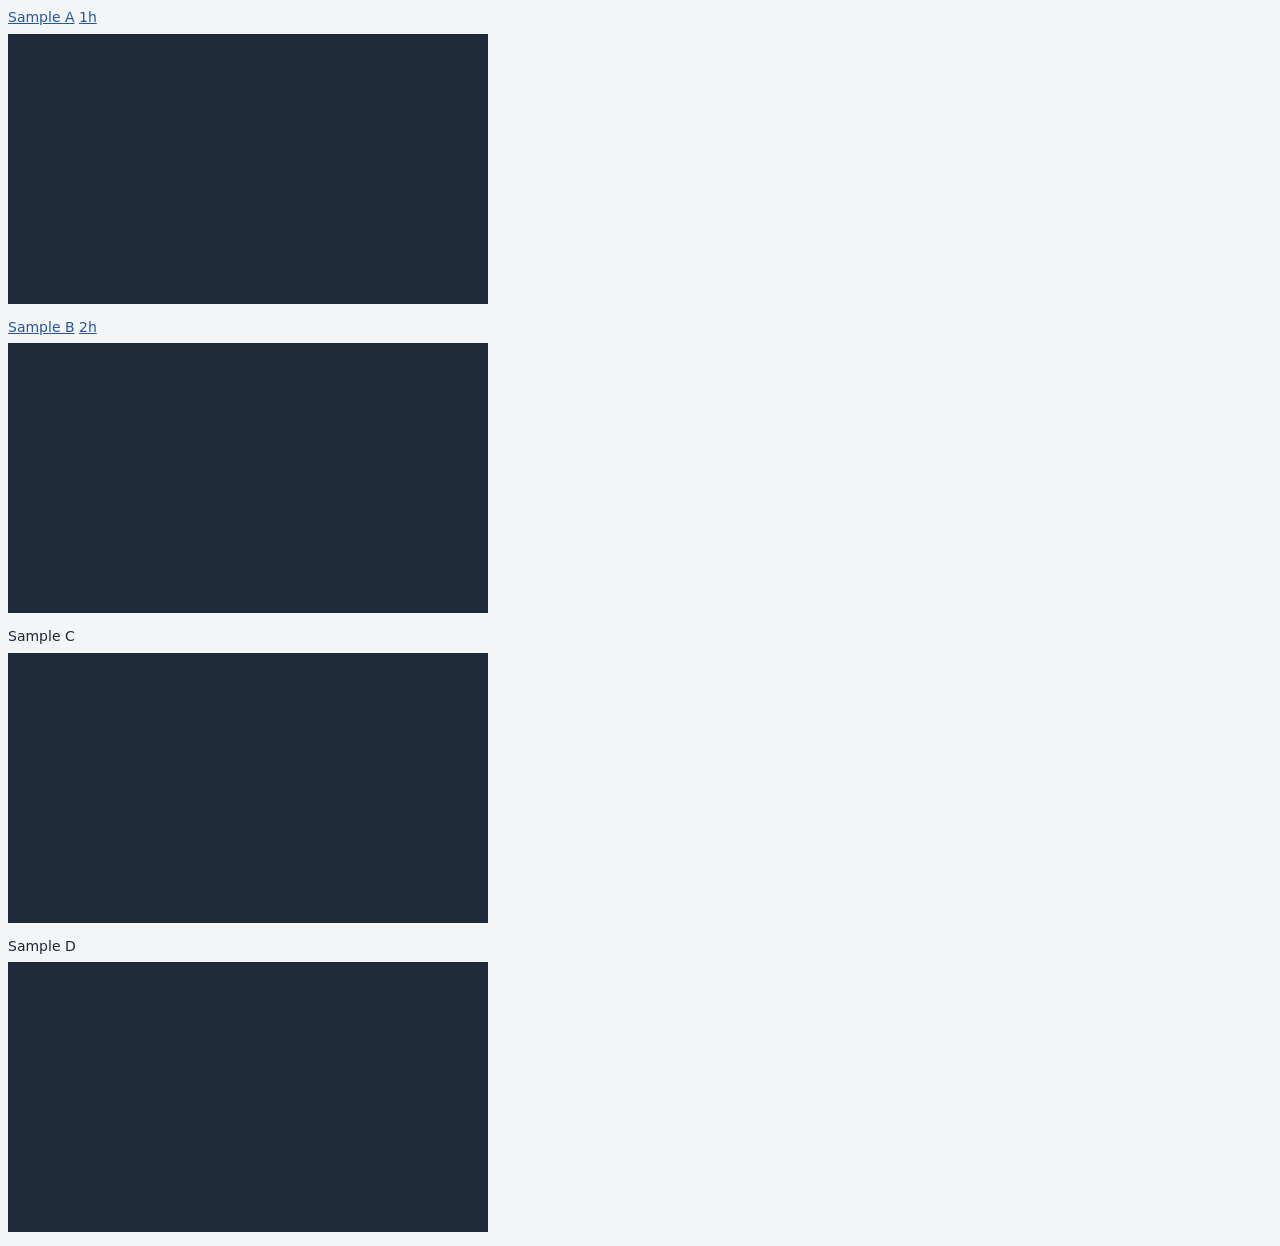
<file: tools/extension/feeds/social.html>
<!doctype html>
<!-- A site the extension knows nothing of: a federated timeline (role="feed"), each post linking to
     itself from its timestamp (our own sample). The third video names no post and plays a plain
     file: that file goes, with the page as Referer. data-expect: what videoPage names ("none":
     nothing; the e2e case then wants the video's own file when it has one, else the button's
     "open the post" message). -->
<html><head><meta charset="utf-8"><meta name="mdm-page" content="http://social.example.test/home"><title>Home - Sample Social</title><link rel="stylesheet" href="feeds.css"></head>
<body>
<main><div role="feed" aria-label="Home">
  <article class="status">
    <a href="/@sample_a">Sample A</a> <a class="status__relative-time" href="/@sample_a/113000000000000001"><time datetime="2026-11-10T09:00:00Z">1h</time></a>
    <div class="media"><video data-expect="http://social.example.test/@sample_a/113000000000000001"></video></div>
  </article>
  <article class="status">
    <a href="/@sample_b">Sample B</a> <a class="status__relative-time" href="/@sample_b/113000000000000002"><time datetime="2026-11-10T08:00:00Z">2h</time></a>
    <div class="media"><video data-expect="http://social.example.test/@sample_b/113000000000000002"></video></div>
  </article>
  <article class="status">
    <span>Sample C</span>
    <div class="media"><video data-expect="none" src="http://media.example.test/clip.mp4" preload="metadata"></video></div>
  </article>
  <article class="status">
    <span>Sample D</span>
    <div class="media"><video data-expect="none"></video></div>
  </article>
</div></main>
</body></html>
</file>
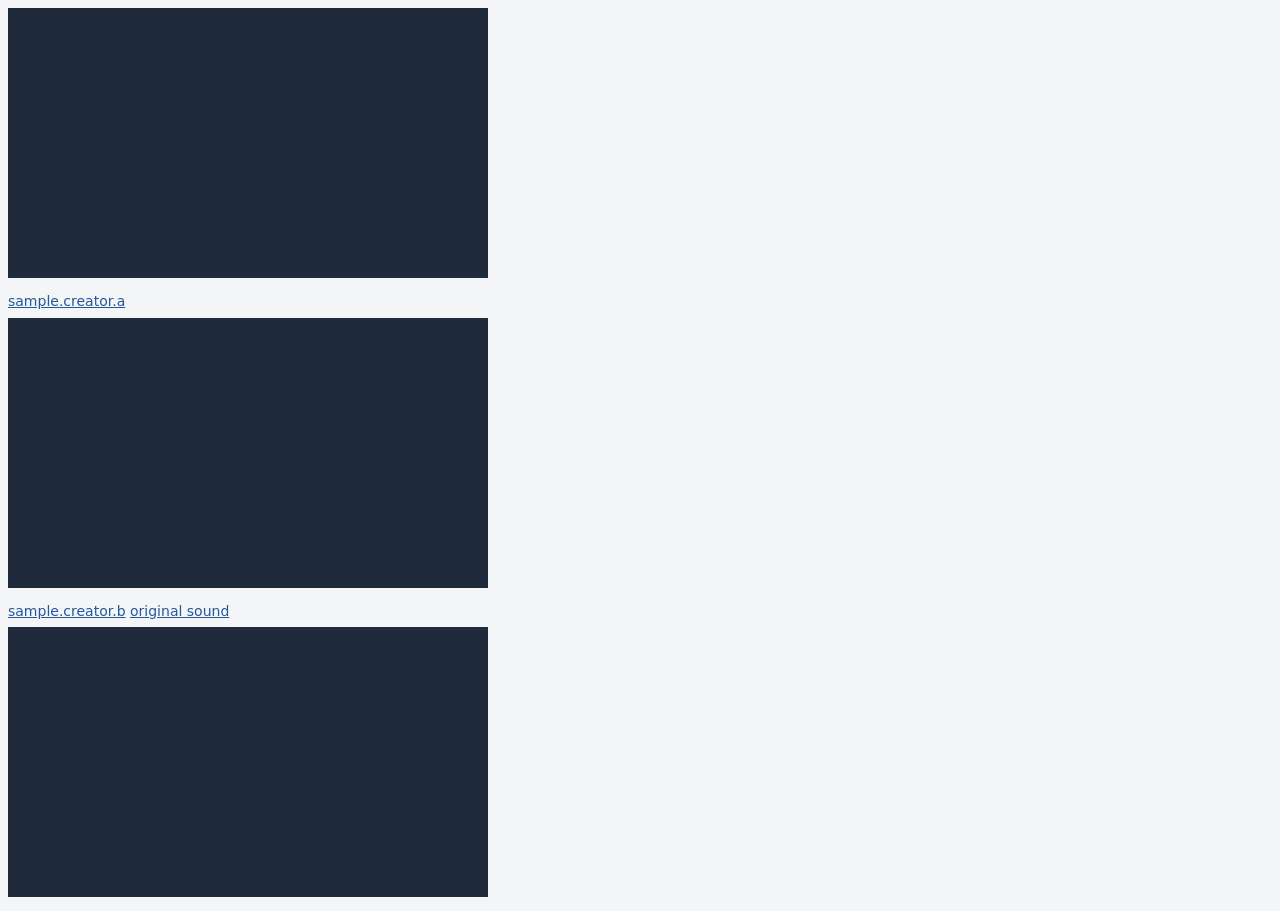
<file: tools/extension/feeds/tiktok.html>
<!doctype html>
<!-- TikTok's For You page, reduced to what names a video (our own sample: no real account or
     video). Its players are named after the video (xgwrapper-<n>-<id>), sent in yt-dlp's own form for an
     author not known (/@_/video/<id>); a card links to it. -->
<html><head><meta charset="utf-8"><meta name="mdm-page" content="https://www.tiktok.com/foryou"><title>TikTok - Make Your Day</title><link rel="stylesheet" href="feeds.css"></head>
<body>
<main><div data-e2e="recommend-list">
  <article data-e2e="recommend-list-item-container">
    <section><div id="xgwrapper-0-7430000000000000001" class="xgplayer-container"><video data-expect="https://www.tiktok.com/@_/video/7430000000000000001"></video></div></section>
    <section><a href="/@sample.creator.a" data-e2e="video-author-avatar">sample.creator.a</a></section>
  </article>
  <article data-e2e="recommend-list-item-container">
    <section><a href="/@sample.creator.b/video/7430000000000000002"><div class="poster"><video data-expect="https://www.tiktok.com/@sample.creator.b/video/7430000000000000002"></video></div></a></section>
    <section><a href="/@sample.creator.b">sample.creator.b</a> <a href="/music/sample-sound-7430000000000000099">original sound</a></section>
  </article>
  <article data-e2e="recommend-list-item-container">
    <section><div id="xgwrapper-2-7430000000000000003"><video data-expect="https://www.tiktok.com/@_/video/7430000000000000003"></video></div></section>
  </article>
</div></main>
</body></html>
</file>
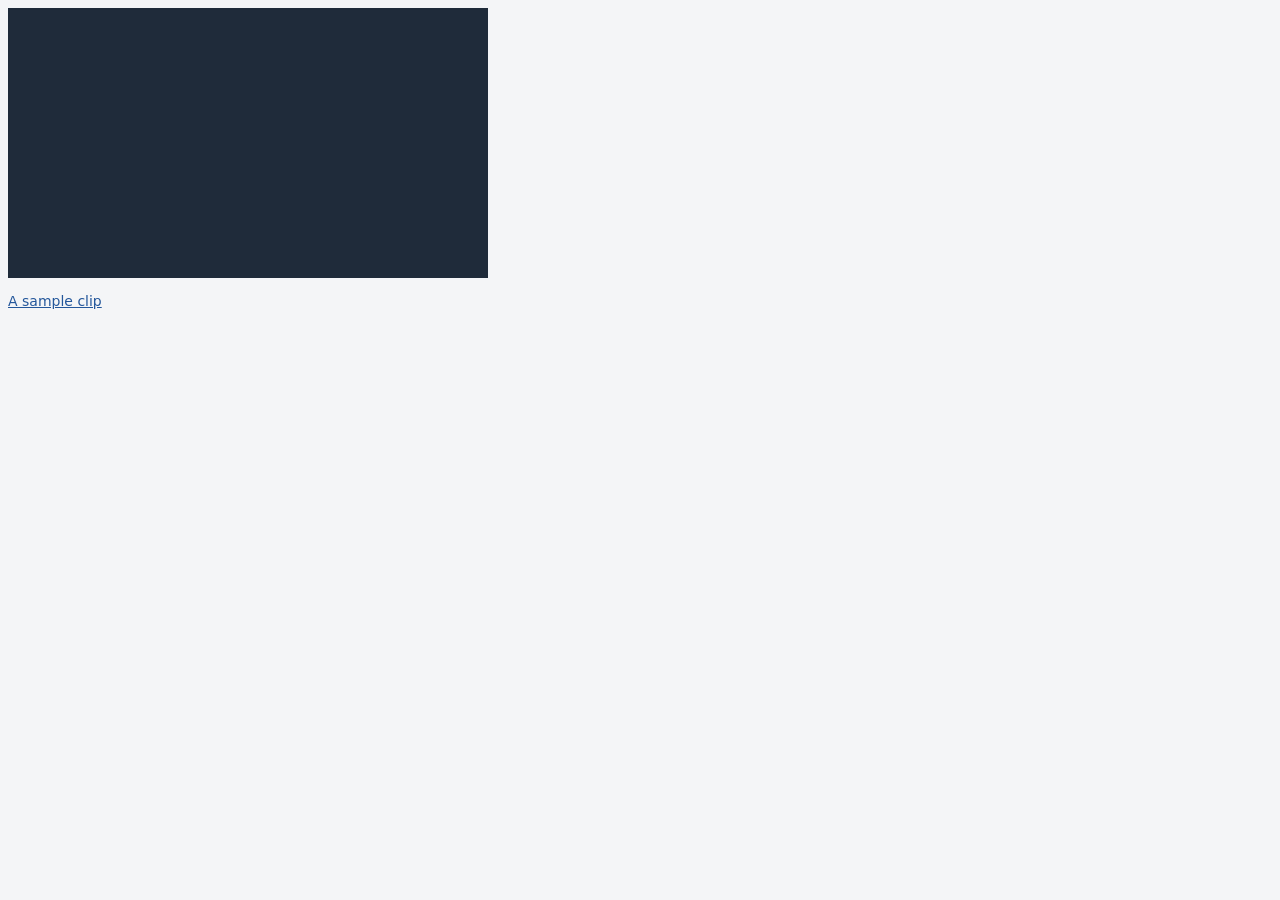
<file: tools/extension/feeds/vimeo-player.html>
<!doctype html>
<!-- Vimeo's own player (an embed's frame): its address carries an unlisted clip's key, the link
     in it doesn't, so the page is the video's (our own sample). -->
<html><head><meta charset="utf-8"><meta name="mdm-page" content="https://player.vimeo.com/video/900000004?h=abcdef0123"><title>A sample clip</title><link rel="stylesheet" href="feeds.css"></head>
<body>
<div class="player"><video data-expect="page"></video><a href="https://vimeo.com/900000004">A sample clip</a></div>
</body></html>
</file>
<file: extension/popup.css>
/* ZDM (Z Download Manager) - Windows Aero Glass UI Theme */
:root {
  --bg: linear-gradient(135deg, rgba(255, 255, 255, 0.22) 0%, rgba(220, 238, 255, 0.12) 100%);
  --text: #0c1829;
  --muted: #4e5d78;
  --edge: rgba(255, 255, 255, 0.55);
  --edge-shadow: rgba(0, 0, 0, 0.08);
  --field: linear-gradient(180deg, rgba(255, 255, 255, 0.20) 0%, rgba(245, 250, 255, 0.08) 100%);
  --field-border: rgba(255, 255, 255, 0.45);
  --accent: #0078d4;
  --accent-grad: linear-gradient(180deg, rgba(0, 140, 235, 0.92) 0%, rgba(0, 105, 195, 0.96) 100%);
  --accent-text: #ffffff;
  --ok: #0f7b0f;
  --bad: #c42b1c;
  --warn: #9d5d00;
  --glass-gloss: inset 0 1px 1px rgba(255, 255, 255, 0.85);
  --glass-shadow: 0 4px 16px rgba(0, 0, 0, 0.08);
  color-scheme: light dark;
}
@media (prefers-color-scheme: dark) {
  :root {
    --bg: linear-gradient(135deg, rgba(16, 28, 48, 0.28) 0%, rgba(8, 18, 34, 0.18) 100%);
    --text: #f2f7ff;
    --muted: #94a3b8;
    --edge: rgba(255, 255, 255, 0.28);
    --edge-shadow: rgba(0, 0, 0, 0.35);
    --field: linear-gradient(180deg, rgba(255, 255, 255, 0.08) 0%, rgba(255, 255, 255, 0.02) 100%);
    --field-border: rgba(255, 255, 255, 0.20);
    --accent: #38bdf8;
    --accent-grad: linear-gradient(180deg, rgba(56, 189, 248, 0.9) 0%, rgba(2, 132, 199, 0.95) 100%);
    --accent-text: #041021;
    --ok: #4ade80;
    --bad: #f87171;
    --warn: #facc15;
    --glass-gloss: inset 0 1px 0 rgba(255, 255, 255, 0.25);
    --glass-shadow: 0 6px 24px rgba(0, 0, 0, 0.45);
  }
}
* { box-sizing: border-box; }
/* The hidden attribute wins over a class's display ("How to fix it" showed while connected). */
[hidden] { display: none !important; }
body {
  margin: 0;
  width: 310px;
  padding: 14px 16px;
  background: var(--bg);
  backdrop-filter: blur(24px) saturate(190%) contrast(102%);
  -webkit-backdrop-filter: blur(24px) saturate(190%) contrast(102%);
  color: var(--text);
  font: 13px/1.4 "Segoe UI Variable Text", "Segoe UI", system-ui, -apple-system, sans-serif;
  -webkit-font-smoothing: antialiased;
  -moz-osx-font-smoothing: grayscale;
  text-rendering: optimizeLegibility;
}
header {
  display: flex;
  align-items: center;
  gap: 10px;
  font-weight: 700;
  font-size: 14px;
  letter-spacing: -0.01em;
  margin-bottom: 12px;
  padding-bottom: 8px;
  border-bottom: 1px solid var(--edge);
}
header img {
  filter: drop-shadow(0 2px 4px rgba(0, 0, 0, 0.2));
}
.status {
  display: flex;
  align-items: flex-start;
  gap: 8px;
  padding: 9px 12px;
  background: var(--field);
  backdrop-filter: blur(8px);
  -webkit-backdrop-filter: blur(8px);
  border: 1px solid var(--field-border);
  box-shadow: var(--glass-gloss), var(--glass-shadow);
  border-radius: 6px;
}
.dot {
  flex: none;
  width: 8px;
  height: 8px;
  margin-top: 6px;
  border-radius: 50%;
  background: var(--muted);
  box-shadow: 0 0 4px rgba(0, 0, 0, 0.2);
}
.status.ok .dot { background: var(--ok); box-shadow: 0 0 8px var(--ok); }
.status.bad .dot { background: var(--bad); box-shadow: 0 0 8px var(--bad); }
.status.warn .dot { background: var(--warn); box-shadow: 0 0 8px var(--warn); }
.link { display: inline-block; margin: 6px 0 0; color: var(--accent); text-decoration: none; cursor: pointer; font-weight: 500; }
.link:hover { text-decoration: underline; }
.switch { display: flex; align-items: center; gap: 9px; margin: 12px 0 6px; cursor: pointer; font-weight: 500; }
.switch input { width: 16px; height: 16px; margin: 0; accent-color: var(--accent); cursor: pointer; }
button {
  font: inherit;
  color: var(--text);
  background: var(--field);
  backdrop-filter: blur(8px);
  -webkit-backdrop-filter: blur(8px);
  border: 1px solid var(--field-border);
  box-shadow: var(--glass-gloss), 0 2px 4px rgba(0, 0, 0, 0.05);
  border-radius: 6px;
  padding: 6px 14px;
  cursor: pointer;
  transition: all 0.15s ease;
  font-weight: 500;
}
button:hover {
  filter: brightness(1.08);
  box-shadow: var(--glass-gloss), 0 3px 8px rgba(0, 0, 0, 0.12);
}
button:focus-visible, input:focus-visible, .link:focus-visible { outline: 2px solid var(--accent); outline-offset: 1px; }
button.accent {
  background: var(--accent-grad);
  color: var(--accent-text);
  border: 1px solid rgba(255, 255, 255, 0.4);
  box-shadow: inset 0 1px 1px rgba(255, 255, 255, 0.7), 0 3px 10px rgba(0, 120, 215, 0.35);
  font-weight: 600;
}
button.accent:hover {
  filter: brightness(1.12);
  box-shadow: inset 0 1px 1px #fff, 0 4px 14px rgba(0, 120, 215, 0.5);
}
button.row { width: 100%; text-align: start; margin-top: 6px; overflow: hidden; text-overflow: ellipsis; white-space: nowrap; }
/* Each button as wide as its text; when both don't fit on one line (a wider font, a longer
   language), Options goes below Open and each takes the whole line, so neither is cut. */
.actions { display: flex; flex-wrap: wrap; gap: 8px; margin-top: 14px; }
.actions button { flex: 1 1 auto; min-width: 0; overflow: hidden; text-overflow: ellipsis; white-space: nowrap; }
.note { color: var(--muted); margin: 10px 0 0; font-size: 12px; }
/* The last download left to the browser, and why (#208): its name on one line, the rule below. */
.declined { margin: 10px 0 0; font-size: 12px; }
.declined span { display: block; }
#declined-what { overflow: hidden; text-overflow: ellipsis; white-space: nowrap; font-weight: 600; }
#declined-why { color: var(--muted); }
/* "Never take downloads from <site>" done (#404): it says so where the button was, with Undo. */
.excluded { display: flex; align-items: center; gap: 10px; margin: 6px 0 0; padding: 7px 11px; background: var(--field); border: 1px solid var(--field-border); border-radius: 6px; box-shadow: var(--glass-gloss); }
#excluded-text { flex: 1; min-width: 0; overflow-wrap: anywhere; }
button.undo { flex: none; padding: 2px 6px; border: 0; background: none; color: var(--accent); font-weight: 600; }
button.undo:hover { filter: none; text-decoration: underline; }
footer { display: flex; justify-content: space-between; align-items: baseline; margin-top: 14px; border-top: 1px solid var(--edge); padding-top: 8px; color: var(--muted); font-size: 12px; }
/* Help and Support MDM side by side on the footer's one line: the popup keeps its height. */
.footer-links { display: flex; align-items: baseline; gap: 14px; min-width: 0; }
/* The media the tab loaded (#38): one row each, its type, name, what is known, and Download. */
.media { margin-top: 12px; border-top: 1px solid var(--edge); padding-top: 8px; }
.media h2 { margin: 0 0 6px; font-size: 12px; font-weight: 600; color: var(--muted); }
.media ul { list-style: none; margin: 0; padding: 0; max-height: 228px; overflow-y: auto; }
.media li { display: flex; align-items: center; gap: 8px; padding: 6px 0; border-bottom: 1px solid var(--edge); }
.media li:last-child { border-bottom: 0; }
.tag { flex: none; min-width: 38px; padding: 2px 5px; border: 1px solid var(--field-border); border-radius: 4px; background: var(--field); font-size: 10px; font-weight: 700; text-align: center; letter-spacing: .02em; }
.what { flex: 1; min-width: 0; display: flex; flex-direction: column; }
.what .name { overflow: hidden; text-overflow: ellipsis; white-space: nowrap; font-weight: 500; }
.what .meta { color: var(--muted); font-size: 11px; overflow: hidden; text-overflow: ellipsis; white-space: nowrap; }
.media li button { flex: none; padding: 4px 11px; font-size: 12px; }
.media li button:disabled { cursor: default; color: var(--muted); filter: none; }
.drm { flex: none; color: var(--bad); font-size: 11px; font-weight: 600; }
.media .note { margin-top: 6px; }
.media .note.bad { color: var(--bad); }
/* Send downloads to (#157): this computer, or another MDM with its address and a pairing code. */
.send { margin-top: 12px; border-top: 1px solid var(--edge); padding-top: 8px; }
.send h2 { margin: 0 0 6px; font-size: 12px; font-weight: 600; color: var(--muted); }
.choice { display: flex; align-items: center; gap: 6px; margin: 4px 0; font-weight: 500; }
#remote-form input[type="url"], #remote-form input[inputmode] { width: 100%; box-sizing: border-box; margin-top: 6px; padding: 6px 8px; border: 1px solid var(--field-border); border-radius: 6px; background: var(--field); color: inherit; font: inherit; }
#remote-form .actions { margin-top: 8px; }
.note.bad { color: var(--bad); }
</file>
<file: tools/extension/feeds/feeds.css>
/* The sample feeds' players: big enough for the download button (video.js MIN_W, MIN_H). */
body { margin: 8px; font: 14px/1.4 system-ui, sans-serif; background: #f4f5f7; color: #1d2733; }
video { display: block; width: 480px; height: 270px; background: #1f2b3a; margin: 6px 0 14px; }
a { color: #24579b; }
</file>
